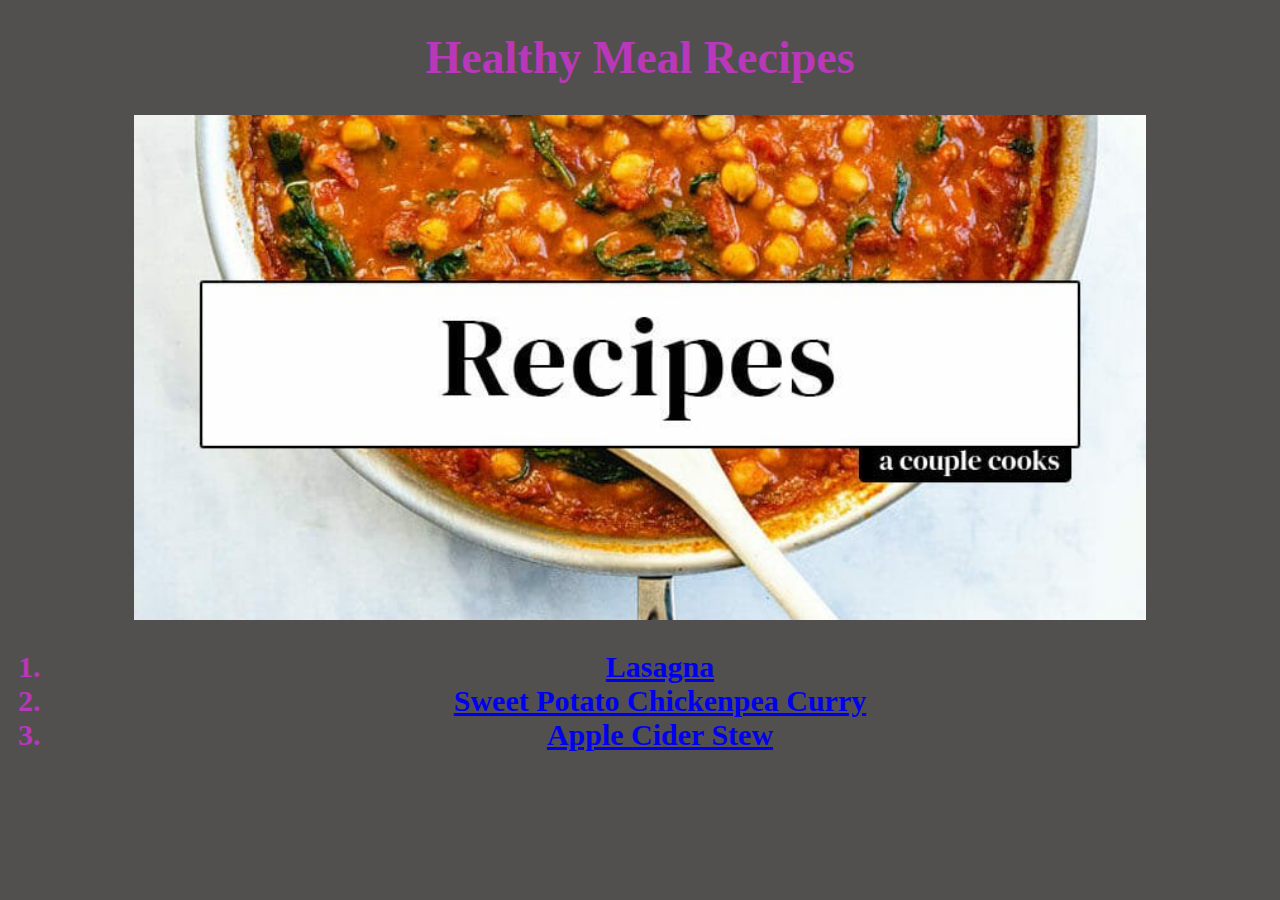
<file: index.html>
<!DOCTYPE html>
<html lang="en">
<head>
    <link rel="stylesheet" href="style.css">
    <meta charset="UTF-8">
    <meta http-equiv="X-UA-Compatible" content="IE=edge">
    <meta name="viewport" content="width=device-width, initial-scale=1.0">
    <title>Healthy Meal Recipes</title>

</head>
<body>
    <h1>Healthy Meal Recipes</h1>
    <img class="img" src="img/Recipes-Header-1-800x400.jpg" alt="Picture of a stew and the writing recipes">
    <ol class="list">
    <li><a href="recipes/lasagna.html">Lasagna</a></li>
    <li><a href="recipes/sweet-potato-chickpea-curry.html">Sweet Potato Chickenpea Curry</a></li>
    <li><a href="recipes/apple-cider-stew.html">Apple Cider Stew</a></li>
    </ol>
</body>
</html>
</file>
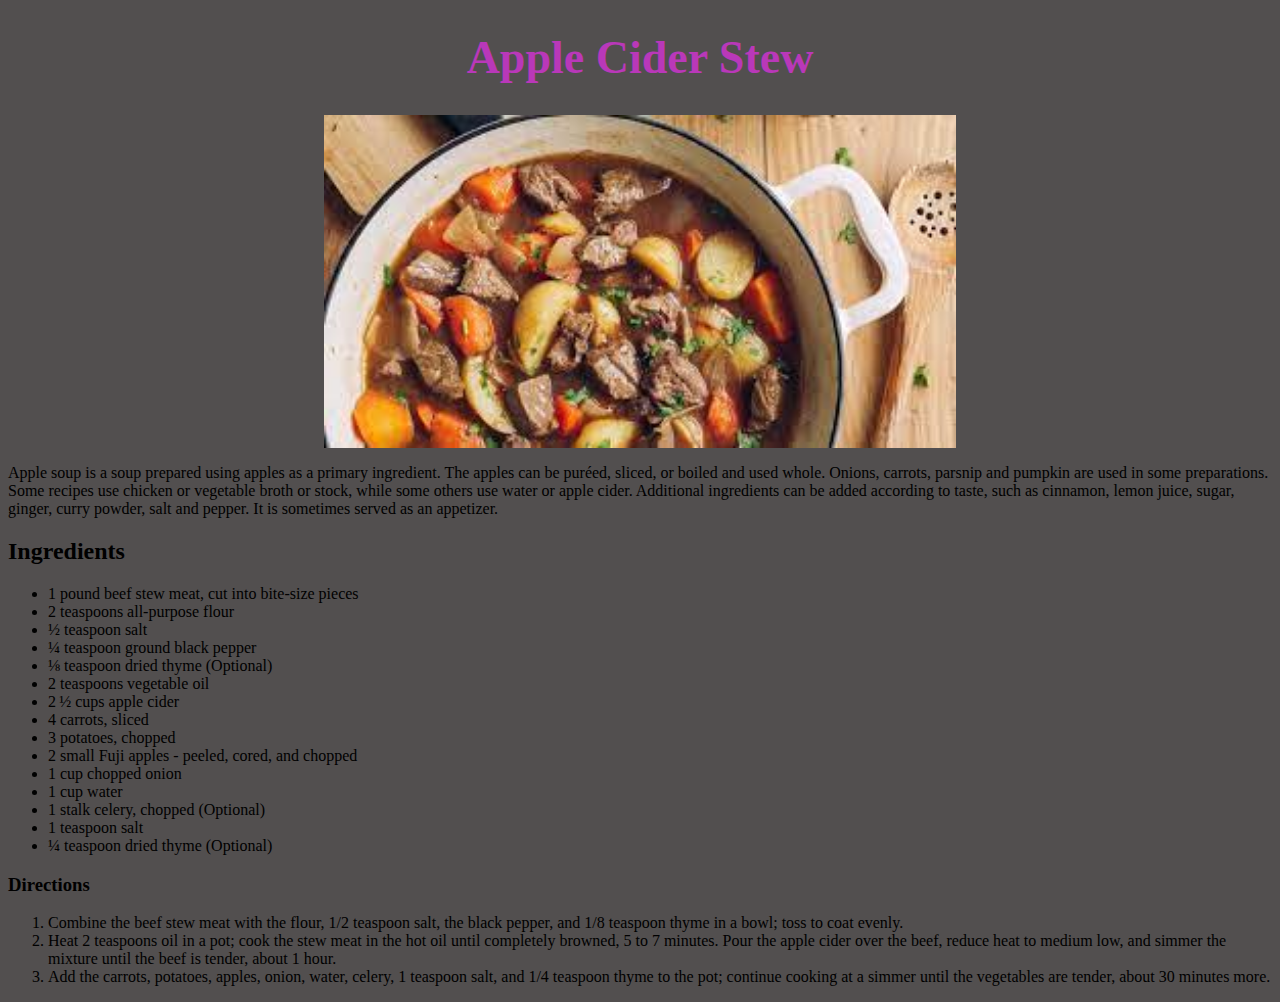
<file: recipes/apple-cider-stew.html>
<!DOCTYPE html>
<html lang="en">
<head>
    <link rel="stylesheet" href="style.css">
    <meta charset="UTF-8">
    <meta http-equiv="X-UA-Compatible" content="IE=edge">
    <meta name="viewport" content="width=device-width, initial-scale=1.0">
    <title>Apple Cider Stew</title>
</head>
<body>
    <h1>Apple Cider Stew</h1>
    <img src="img/appleciderstew.jpeg" alt="a cooked apple cider stew">
    <p>
        Apple soup is a soup prepared using apples as a primary ingredient. The apples can be puréed, sliced, or boiled and used whole. Onions, carrots, parsnip and pumpkin are used in some preparations.
        Some recipes use chicken or vegetable broth or stock, while some others use water or apple cider. Additional ingredients can be added according to taste, such as cinnamon, lemon juice, sugar, ginger, curry powder, salt and pepper. 
        It is sometimes served as an appetizer.
    </p>

        <h2>Ingredients</h2>
        <p> 
        <ul>
            <li>1 pound beef stew meat, cut into bite-size pieces  </li>
            <li>2 teaspoons all-purpose flour  </li>
            <li>½ teaspoon salt  </li>
            <li>¼ teaspoon ground black pepper  </li>
            <li>⅛ teaspoon dried thyme (Optional) </li>
            <li>2 teaspoons vegetable oil  </li>
            <li>2 ½ cups apple cider </li>
            <li>4 carrots, sliced  </li>
            <li>3 potatoes, chopped </li>
            <li>2 small Fuji apples - peeled, cored, and chopped </li>
            <li>1 cup chopped onion </li>
            <li>1 cup water </li>
            <li>1 stalk celery, chopped (Optional)</li>
            <li>1 teaspoon salt </li>
            <li>¼ teaspoon dried thyme (Optional)</li>
        </ul>
        </p>

        <h3>Directions</h3>
        <p>
            <ol>
                <li>Combine the beef stew meat with the flour, 1/2 teaspoon salt, the black pepper, and 1/8 teaspoon thyme in a bowl; toss to coat evenly.</li>
                <li>Heat 2 teaspoons oil in a pot; cook the stew meat in the hot oil until completely browned, 5 to 7 minutes. 
                Pour the apple cider over the beef, reduce heat to medium low, and simmer the mixture until the beef is tender, about 1 hour.</li>
                <li>Add the carrots, potatoes, apples, onion, water, celery, 1 teaspoon salt, and 1/4 teaspoon thyme to the pot;
                continue cooking at a simmer until the vegetables are tender, about 30 minutes more.</li>
            </ol>
            
            
        </p>
</body>
</html>
</file>
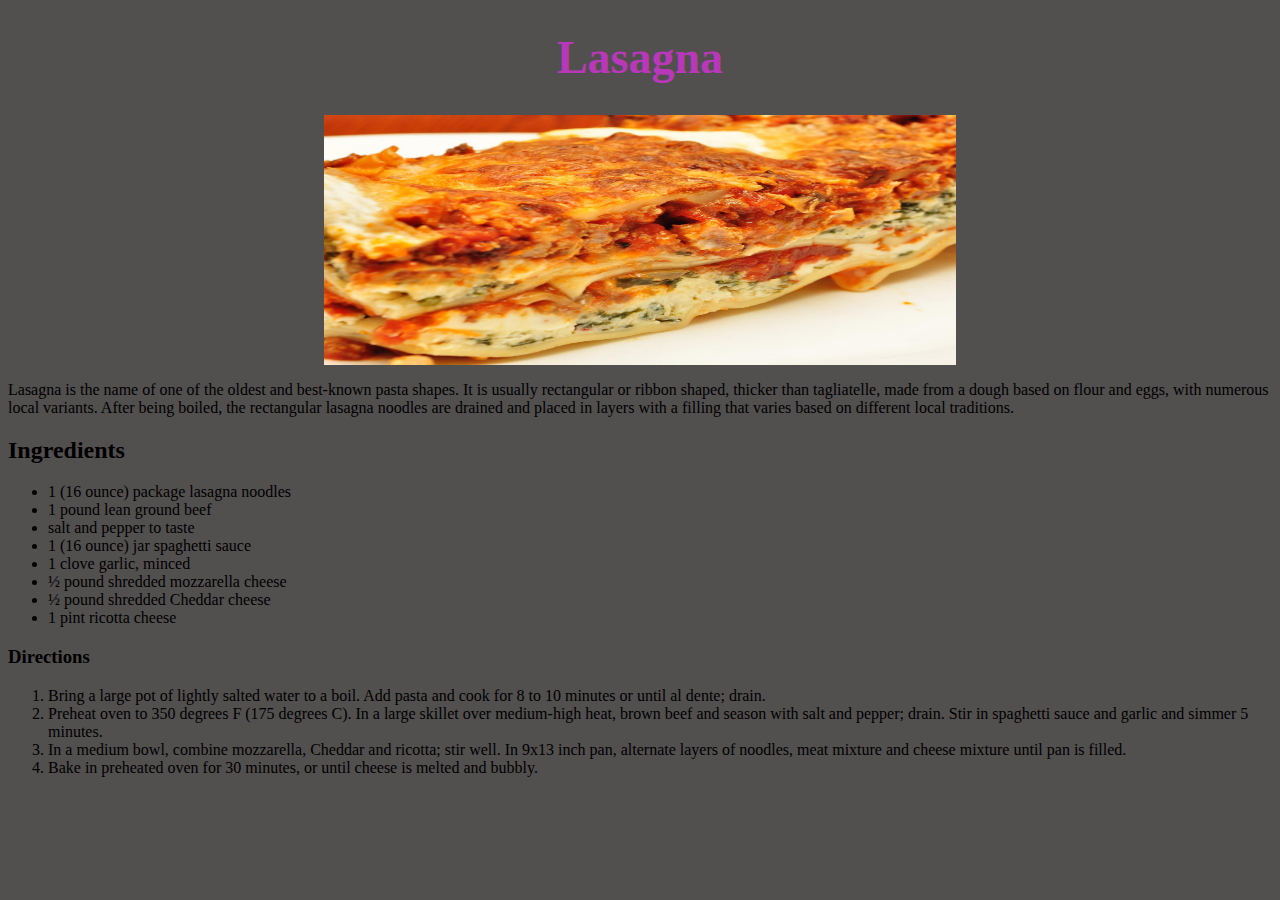
<file: recipes/lasagna.html>
<!DOCTYPE html>
<html lang="en">
<head>
    <link rel="stylesheet" href="style.css">
    <meta charset="UTF-8">
    <meta http-equiv="X-UA-Compatible" content="IE=edge">
    <meta name="viewport" content="width=device-width, initial-scale=1.0">
    <title>Lasagna</title>
</head>
<body>
    <h1>Lasagna</h1>
    <img src="img/lasagna.jpg" alt="A cooked lasagna" height="250">
    <p>
    Lasagna is the name of one of the oldest and best-known pasta shapes. It is usually rectangular or ribbon shaped,
    thicker than tagliatelle, made from a dough based on flour and eggs, with numerous local variants. 
    After being boiled, the rectangular lasagna noodles are drained and placed in layers with a filling that varies based on different local traditions. 
    </p>
    <h2>Ingredients</h2>
    <p> 
    <ul>
        <li>1 (16 ounce) package lasagna noodles </li>
        <li>1 pound lean ground beef </li>
        <li>salt and pepper to taste </li>
        <li>1 (16 ounce) jar spaghetti sauce </li>
        <li>1 clove garlic, minced </li>
        <li>½ pound shredded mozzarella cheese </li>
        <li>½ pound shredded Cheddar cheese </li>
        <li>1 pint ricotta cheese </li>
    </ul>
    </p>
    <h3>Directions</h3>
    <p>
        <ol>
            <li>Bring a large pot of lightly salted water to a boil. Add pasta and cook for 8 to 10 minutes or until al dente;
            drain.</li>
            <li>Preheat oven to 350 degrees F (175 degrees C). In a large skillet over medium-high heat, brown beef and season with salt and pepper; drain.
            Stir in spaghetti sauce and garlic and simmer 5 minutes.</li>
            <li>In a medium bowl, combine mozzarella, Cheddar and ricotta; stir well. 
            In 9x13 inch pan, alternate layers of noodles, meat mixture and cheese mixture until pan is filled.</li>
            <li>Bake in preheated oven for 30 minutes, or until cheese is melted and bubbly.</li>
        </ol>
        
        
    </p>
</body>
</html>
</file>
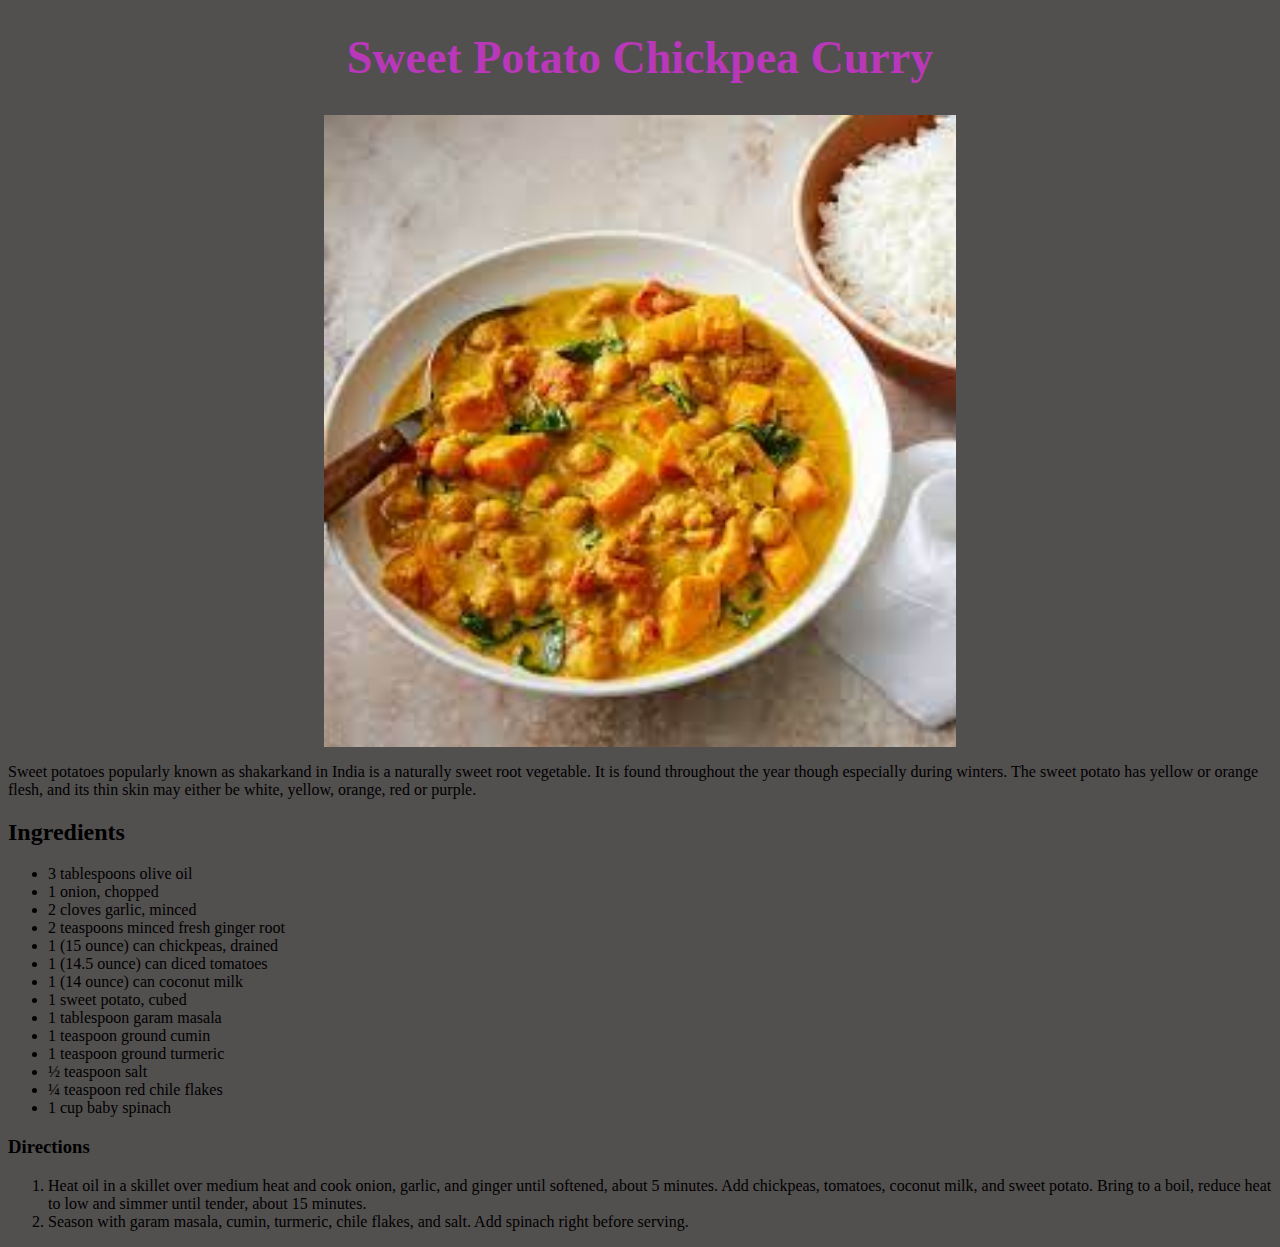
<file: recipes/sweet-potato-chickpea-curry.html>
<!DOCTYPE html>
<html lang="en">
<head>
    <link rel="stylesheet" href="style.css">
    <meta charset="UTF-8">
    <meta http-equiv="X-UA-Compatible" content="IE=edge">
    <meta name="viewport" content="width=device-width, initial-scale=1.0">
    <title>Sweet Potato Chickpea Curry</title>
</head>
<body>
    <h1>Sweet Potato Chickpea Curry</h1>
    <img src="img/sweetpotato.jpeg" alt="A cooked sweet potato chickpea curry">
    <p>
        Sweet potatoes popularly known as shakarkand in India is a naturally sweet root vegetable. It is found throughout the year though especially during winters. 
        The sweet potato has yellow or orange flesh, and its thin skin may either be white, yellow, orange, red or purple.
    </p>
    <h2>Ingredients</h2>
    <ul>
        <li>3 tablespoons olive oil  </li>
        <li>1 onion, chopped </li>
        <li>2 cloves garlic, minced  </li>
        <li>2 teaspoons minced fresh ginger root  </li>
        <li>1 (15 ounce) can chickpeas, drained </li>
        <li>1 (14.5 ounce) can diced tomatoes  </li>
        <li>1 (14 ounce) can coconut milk  </li>
        <li>1 sweet potato, cubed  </li>
        <li>1 tablespoon garam masala </li>
        <li>1 teaspoon ground cumin </li>
        <li>1 teaspoon ground turmeric </li>
        <li>½ teaspoon salt </li>
        <li>¼ teaspoon red chile flakes</li>
        <li>1 cup baby spinach </li>
    </ul>
    <h3>Directions</h3>
    <p>
        <ol>
            <li>Heat oil in a skillet over medium heat and cook onion, garlic, and ginger until softened, about 5 minutes. Add chickpeas, tomatoes, coconut milk, and sweet potato. 
            Bring to a boil, reduce heat to low and simmer until tender, about 15 minutes.</li>
            <li>Season with garam masala, cumin, turmeric, chile flakes, and salt. Add spinach right before serving.</li>
        </ol>
        
        
    </p>
</body>
</html>
</file>
<file: style.css>
body{
    background-color:rgb(82, 79, 79);
}
.h1,
.list {
    color: rgb(185, 56, 185);
}
h1 {
    font-size: 46px;
    color: rgb(185, 56, 185);
    text-align: center;
}

.img{
    display: block;
    margin-left: auto;
    margin-right: auto;
    width: 80%;
}

.list {
    text-align: center;
    font-size: 30px;
    font-weight: bold;
}
</file>
<file: recipes/style.css>
body{
    background-color:rgb(82, 79, 79);
}
.h1,
.list {
    color: rgb(185, 56, 185);
}
h1 {
    font-size: 46px;
    color: rgb(185, 56, 185);
    text-align: center;
}

img{
    display: block;
    margin-left: auto;
    margin-right: auto;
    width: 50%;
}

.list {
    text-align: center;
    font-size: 30px;
    font-weight: bold;
}
</file>
